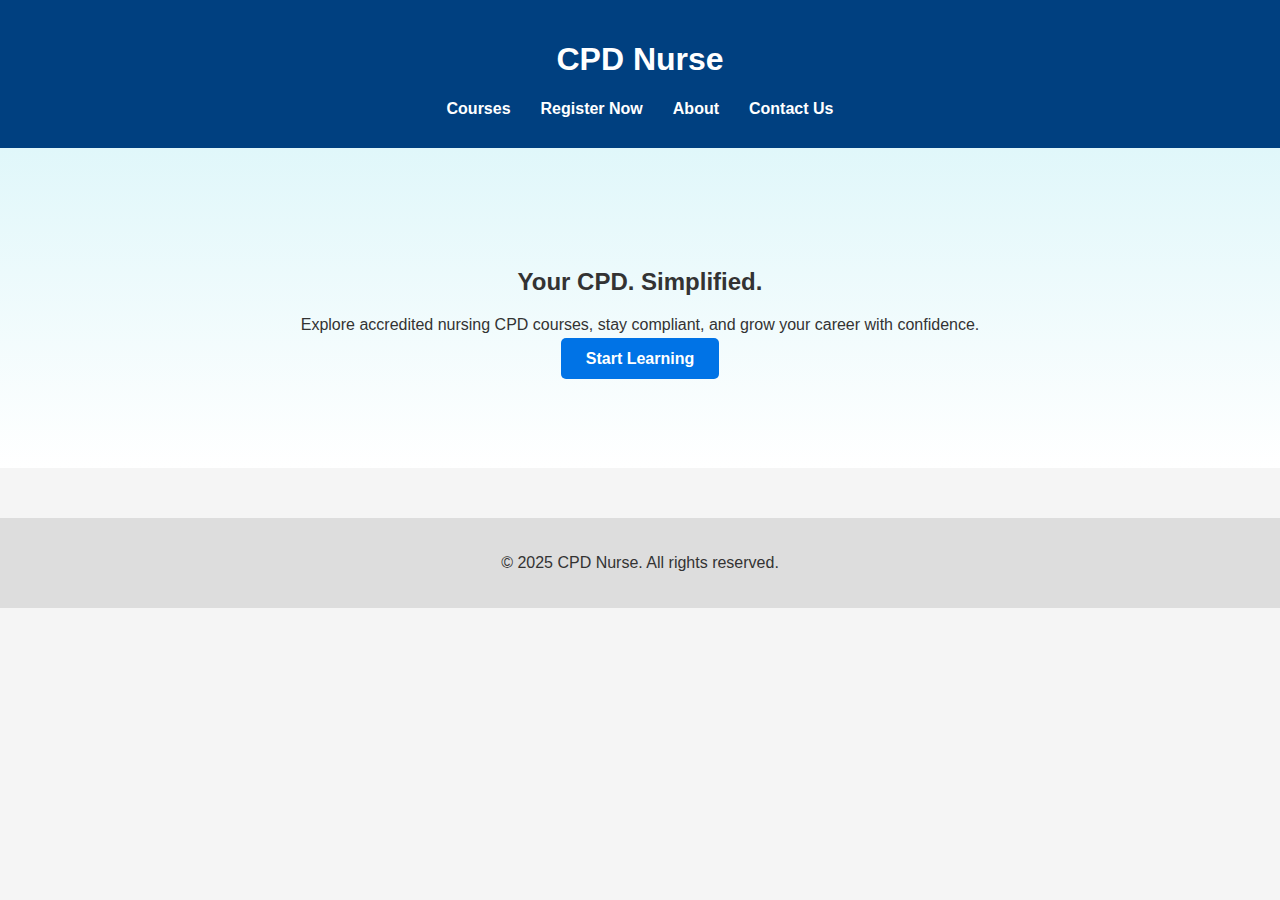
<file: index.html>
<!DOCTYPE html>
<html lang="en">
<head>
  <meta charset="UTF-8" />
  <meta name="viewport" content="width=device-width, initial-scale=1.0"/>
  <title>CPD Nurse | Nursing Professional Development</title>
  <link rel="stylesheet" href="style.css" />
</head>
<body>
  <header>
    <div class="container">
      <h1 class="logo">CPD Nurse</h1>
      <nav>
        <ul class="nav">
          <li><a href="courses.html">Courses</a></li>
          <li><a href="register.html">Register Now</a></li>
          <li><a href="about.html">About</a></li>
          <li><a href="contact.html">Contact Us</a></li>
        </ul>
      </nav>
    </div>
  </header>

  <section class="hero">
    <div class="container">
      <h2>Your CPD. Simplified.</h2>
      <p>Explore accredited nursing CPD courses, stay compliant, and grow your career with confidence.</p>
      <a href="register.html" class="cta-button">Start Learning</a>
    </div>
  </section>

  <footer>
    <p>&copy; 2025 CPD Nurse. All rights reserved.</p>
  </footer>
</body>
</html>
</file>
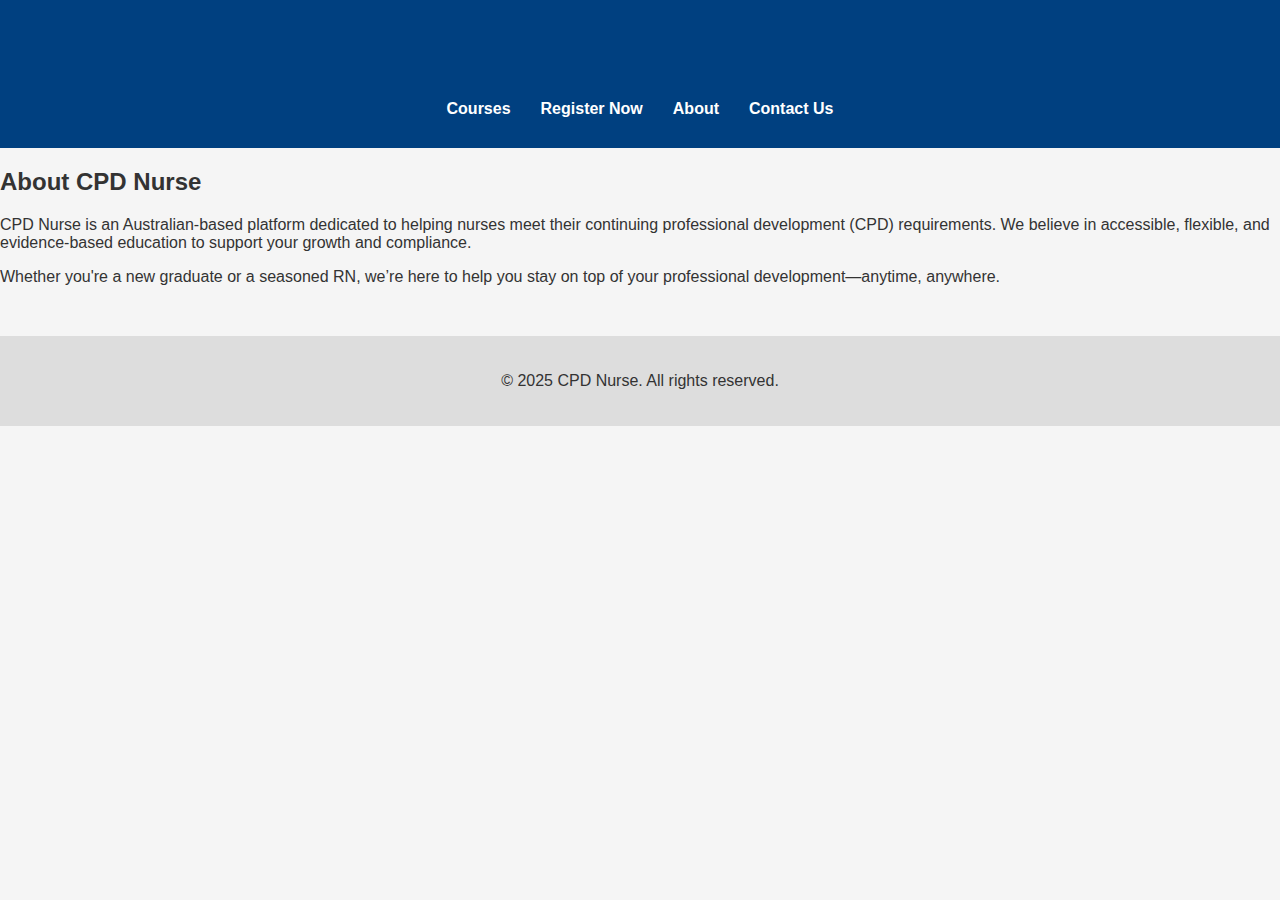
<file: about.html>
<!DOCTYPE html>
<html lang="en">
<head>
  <meta charset="UTF-8" />
  <meta name="viewport" content="width=device-width, initial-scale=1.0"/>
  <title>About | CPD Nurse</title>
  <link rel="stylesheet" href="style.css" />
</head>
<body>
  <header>
    <div class="container">
      <h1 class="logo"><a href="index.html" style="color: #004080; text-decoration: none;">CPD Nurse</a></h1>
      <nav>
        <ul class="nav">
          <li><a href="courses.html">Courses</a></li>
          <li><a href="register.html">Register Now</a></li>
          <li><a href="about.html">About</a></li>
          <li><a href="contact.html">Contact Us</a></li>
        </ul>
      </nav>
    </div>
  </header>

  <main class="container">
    <section>
      <h2>About CPD Nurse</h2>
      <p>
        CPD Nurse is an Australian-based platform dedicated to helping nurses meet their
        continuing professional development (CPD) requirements. We believe in accessible,
        flexible, and evidence-based education to support your growth and compliance.
      </p>
      <p>
        Whether you're a new graduate or a seasoned RN, we’re here to help you stay on
        top of your professional development—anytime, anywhere.
      </p>
    </section>
  </main>

  <footer>
    <p>&copy; 2025 CPD Nurse. All rights reserved.</p>
  </footer>
</body>
</html>
</file>
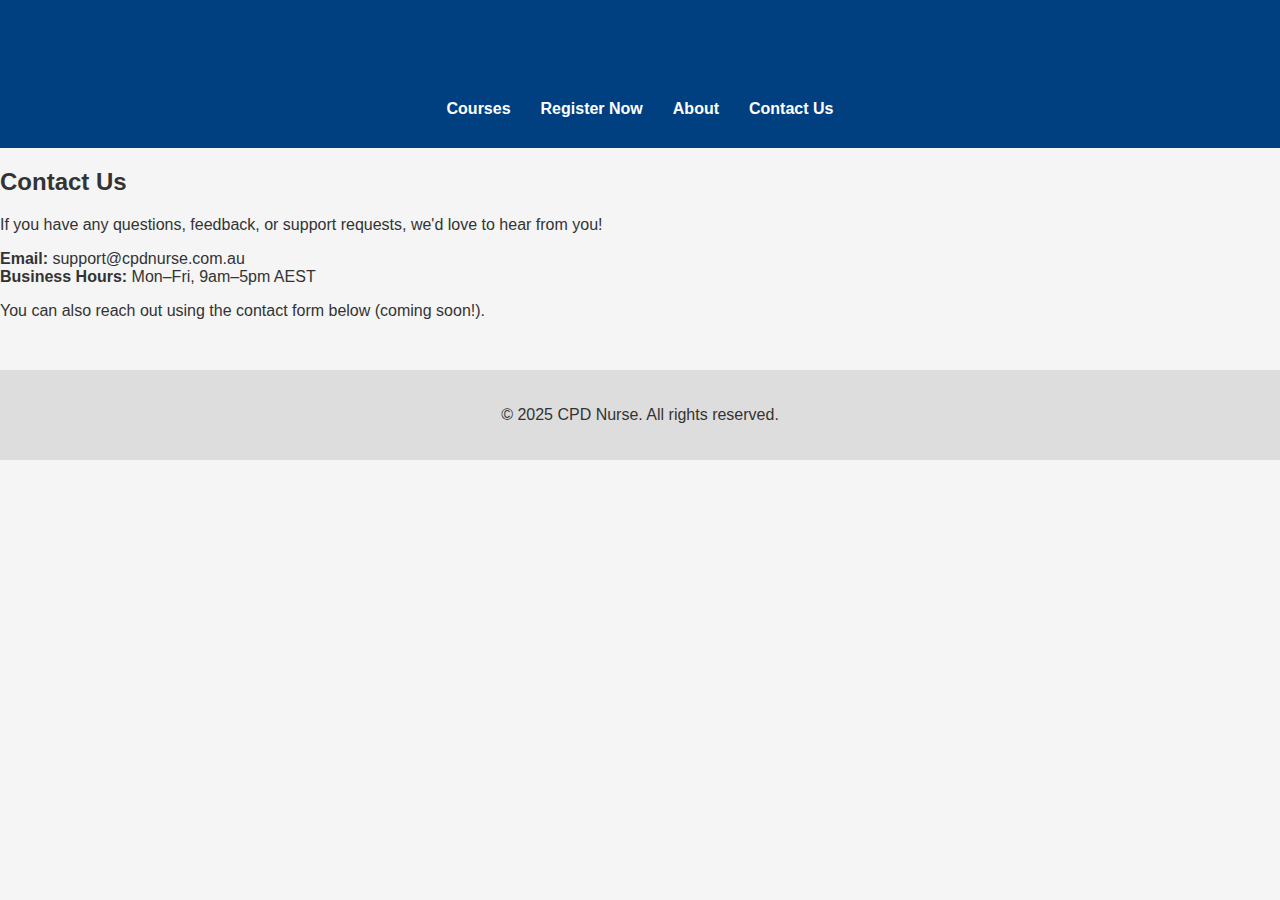
<file: contact.html>
<!DOCTYPE html>
<html lang="en">
<head>
  <meta charset="UTF-8" />
  <meta name="viewport" content="width=device-width, initial-scale=1.0"/>
  <title>Contact Us | CPD Nurse</title>
  <link rel="stylesheet" href="style.css" />
</head>
<body>
  <header>
    <div class="container">
      <h1 class="logo"><a href="index.html" style="color: #004080; text-decoration: none;">CPD Nurse</a></h1>
      <nav>
        <ul class="nav">
          <li><a href="courses.html">Courses</a></li>
          <li><a href="register.html">Register Now</a></li>
          <li><a href="about.html">About</a></li>
          <li><a href="contact.html">Contact Us</a></li>
        </ul>
      </nav>
    </div>
  </header>

  <main class="container">
    <section>
      <h2>Contact Us</h2>
      <p>If you have any questions, feedback, or support requests, we'd love to hear from you!</p>
      <ul style="list-style: none; padding-left: 0;">
        <li><strong>Email:</strong> support@cpdnurse.com.au</li>
        <li><strong>Business Hours:</strong> Mon–Fri, 9am–5pm AEST</li>
      </ul>
      <p>You can also reach out using the contact form below (coming soon!).</p>
    </section>
  </main>

  <footer>
    <p>&copy; 2025 CPD Nurse. All rights reserved.</p>
  </footer>
</body>
</html>
</file>
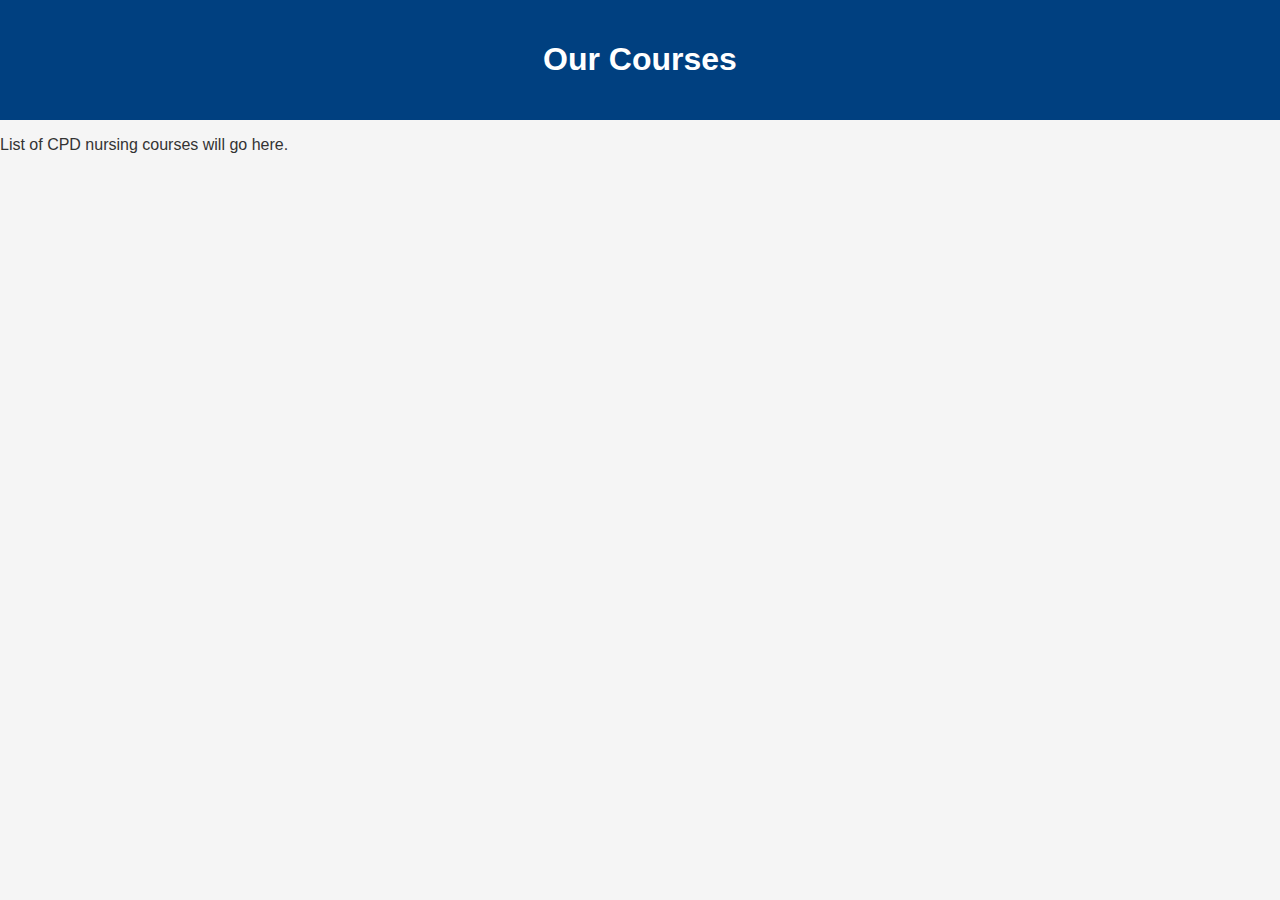
<file: courses.html>
<!DOCTYPE html>
<html>
<head><title>Courses</title><link rel="stylesheet" href="style.css"/></head>
<body>
  <header><h1>Our Courses</h1></header>
  <main>
    <p>List of CPD nursing courses will go here.</p>
  </main>
</body>
</html>
</file>
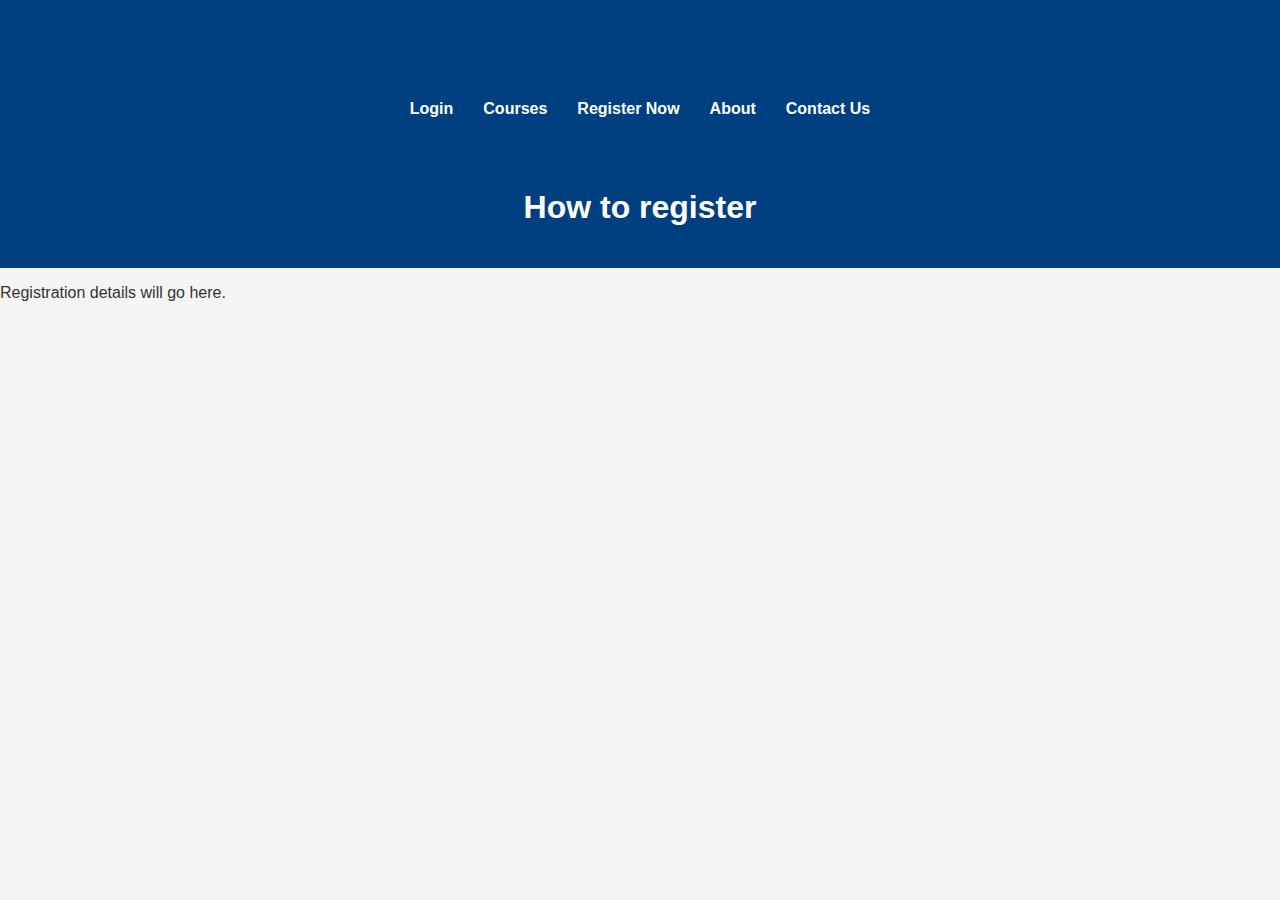
<file: register.html>
<!DOCTYPE html>
<html>
<head><title>Register</title><link rel="stylesheet" href="style.css"/></head>
<body>
  <header>
  <div class="container">
    <h1 class="logo"><a href="index.html" style="color: #004080; text-decoration: none;">CPD Nurse</a></h1>
    <nav>
      <ul class="nav">
        <li><a href="login.html">Login</a></li>
        <li><a href="courses.html">Courses</a></li>
        <li><a href="register.html">Register Now</a></li>
        <li><a href="about.html">About</a></li>
        <li><a href="contact.html">Contact Us</a></li>
      </ul>
    </nav>
  </div>
</header>
  <header><h1>How to register</h1></header>
  <main>
    <p>Registration details will go here.</p>
  </main>
</body>
</html>
</file>
<file: style.css>
body {
  margin: 0;
  font-family: Arial, sans-serif;
  background-color: #f5f5f5;
  color: #333;
}

header {
  background-color: #004080;
  color: white;
  padding: 20px;
  text-align: center;
}

.nav {
  list-style: none;
  padding: 0;
  margin: 10px 0;
  display: flex;
  justify-content: center;
  gap: 30px;
}

.nav li a {
  color: white;
  text-decoration: none;
  font-weight: bold;
}

.nav li a:hover {
  text-decoration: underline;
}

.hero {
  text-align: center;
  padding: 100px 20px;
  background: linear-gradient(#e0f7fa, #fff);
}

.cta-button {
  background-color: #0073e6;
  color: white;
  padding: 12px 25px;
  text-decoration: none;
  border-radius: 5px;
  font-weight: bold;
}

.cta-button:hover {
  background-color: #005bb5;
}

footer {
  text-align: center;
  padding: 20px;
  background-color: #ddd;
  margin-top: 50px;
}
</file>
